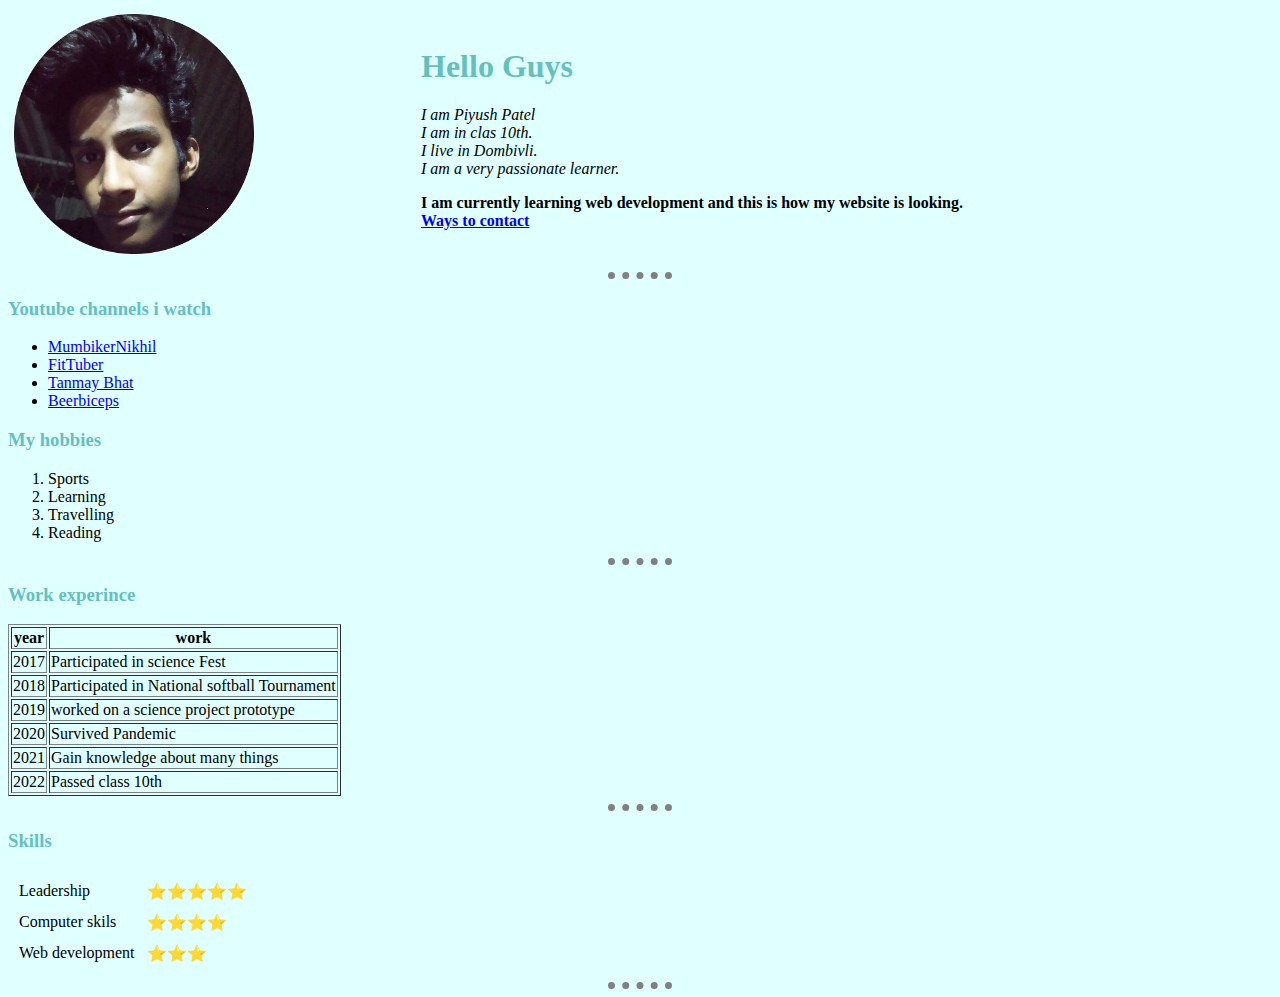
<file: index.html>
<!DOCTYPE html>
  <html lang="en" dir="ltr">

  <head>
    <meta charset="utf-8">
    <title>😀DJ Rajesh OP </title>
    <link rel="stylesheet" href="css/style.css">
  </head>

  <body>

    <table cellspacing= "5">
      <tr>
        <td><img id = "self" intrinsicsze = "250 x 200" style="width:60%" src = "piyush op.png" alt="Piyush Patel profile picture "></td>
        <td><h1> <strong>Hello Guys </strong></h1 </body>
        <p>
          <em>I am Piyush Patel </em><br>
          <em>I am in clas 10th.<br> I live in Dombivli.<br> I am a very passionate learner.</em>
          </p>
        <p> <strong>I am currently learning web development and this is how my website is looking.</strong>
      <br><strong> <a href="link.html">Ways to contact</a></strong> </p></td>
      </tr>
    </table>

  <hr>
  <h3>Youtube channels i watch</h3>
<ul>
  <li><a href="https://www.youtube.com/c/MumbikerNikhil">MumbikerNikhil</a></li>
  <li><a href="https://www.youtube.com/c/FitTuber">FitTuber</a></li>
  <li><a href="https://www.youtube.com/c/TanmayBhatYouTube">Tanmay Bhat</a></li>
  <li><a href="https://www.youtube.com/c/BeerBicepsOfficial">Beerbiceps</a></li>
</ul>

<h3>My hobbies</h3>
<ol>
  <li>Sports</li>
  <li>Learning</li>
  <li>Travelling</li>
  <li>Reading  </li>
</ol>
<hr>
<h3>Work experince</h3>
<table border="1">
  <thead>
    <th>year</th>
    <th>work</th>
  </thead>
  <tr>
    <td>2017</td>
    <td>Participated in science Fest</td>
  </tr>
  <tr>
    <td>2018</td>
    <td>Participated in National softball Tournament</td>
  </tr>
    <tr>
      <td>2019</td>
      <td>worked on a science project prototype</td>
    </tr>
      <tr>
        <td>2020</td>
        <td>Survived Pandemic</td>
      </tr>
        <tr>
          <td>2021</td>
          <td>Gain knowledge about many things</td>
        </tr>
    <tr>
      <td>2022</td>
      <td>Passed class 10th</td>
    </tr>
</table>
<hr>
<h3>Skills</h3>
<table cellspacing= "10">
  <tr>
    <td>Leadership</td>
    <td>⭐⭐⭐⭐⭐</td>
  </tr>
  <tr>
    <td>Computer skils</td>
    <td>⭐⭐⭐⭐</td>
  </tr>
  <tr>
    <td>Web development</td>
    <td>⭐⭐⭐</td>
  </tr>
</table>
<hr>
  </html>
</file>
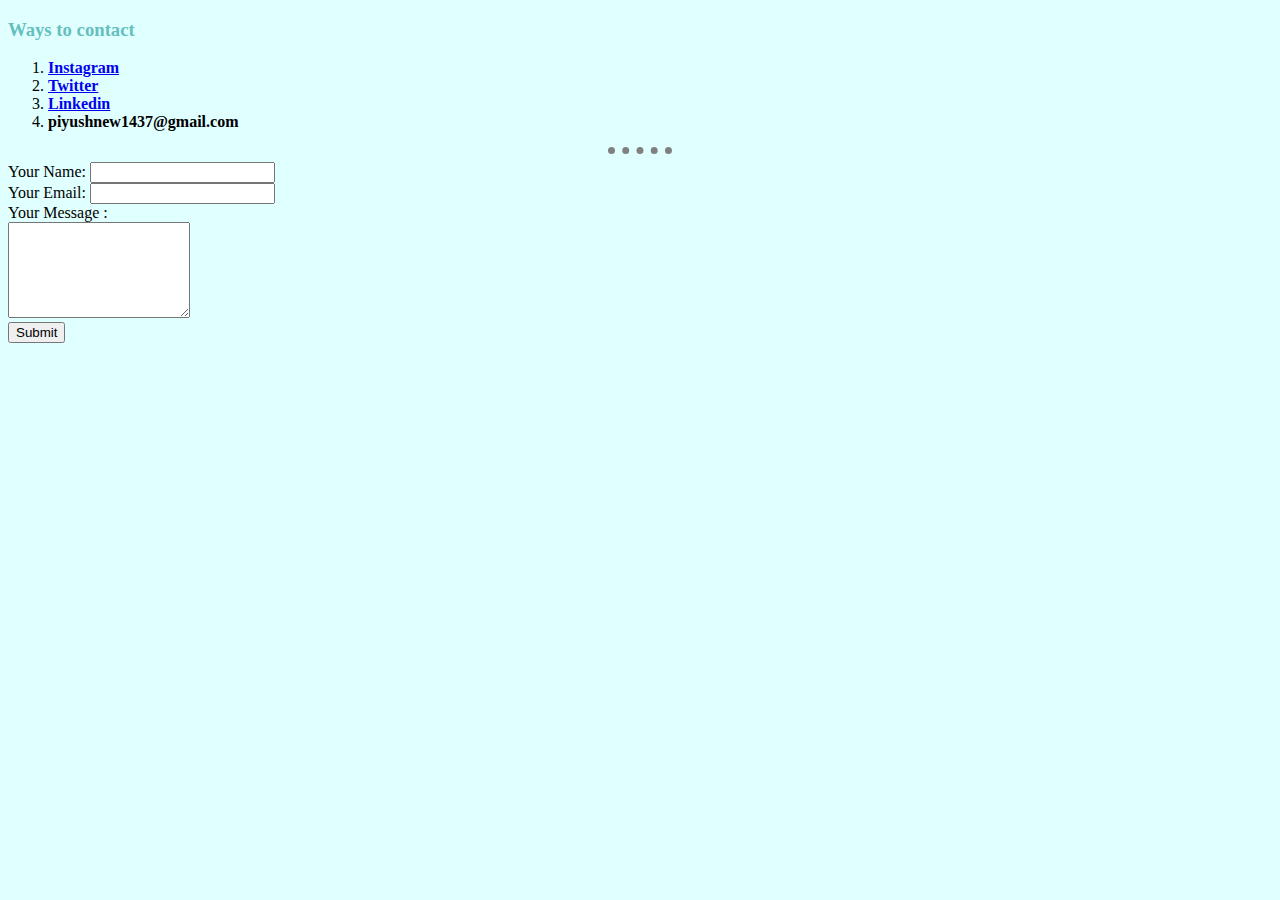
<file: link.html>
<!DOCTYPE html>
<html lang="en" dir="ltr">
  <head>
    <meta charset="utf-8">
    <title>Ways to contact</title>
    <link rel="stylesheet" href="css/style.css">
  </head>
  <body>


    <h3>Ways to contact</h3>
    <ol>
      <li><strong><a href="https://www.instagram.com/piyush13___/">Instagram</a></strong></li>
      <li><strong><a href="https://twitter.com/PiyushP39593472">Twitter</a></strong></li>
      <li><strong><a href="https://www.linkedin.com/in/piyush-patel-9425ab1ab?lipi=urn%3Ali%3Apage%3Ad_flagship3_profile_view_base_contact_details%3BZyRRqu%2B8Qrel3AuzccKqCg%3D%3D">Linkedin</a></strong></li>
      <li><strong>piyushnew1437@gmail.com</strong></li>
    </ol>
    <hr>
<form action="mailto:piyushnew1437@gmail.com" method="post" enctype="text/plain">

  <label for="">Your Name:</label>
  <input type="text" name="YourName " value="">
  <br>
  <label for="">Your Email:</label>
  <input type="email" name="YourEmail " value="">
  <br>
  <label>Your Message : </label>
  <br>
  <textarea name="YourMessage" rows="6" cols="20"></textarea>
  <br>
  <input type="submit" name="">

</form>
  </body>
</html>
</file>
<file: css/style.css>
body {background-color: #e0ffff;}


h1 {color: #66BFBF;}

h3 {color:#66BFBF;}

hr {border-style: dotted none none;
  border-color: grey;
  border-width: 7px;
  width: 5%;}
</file>
